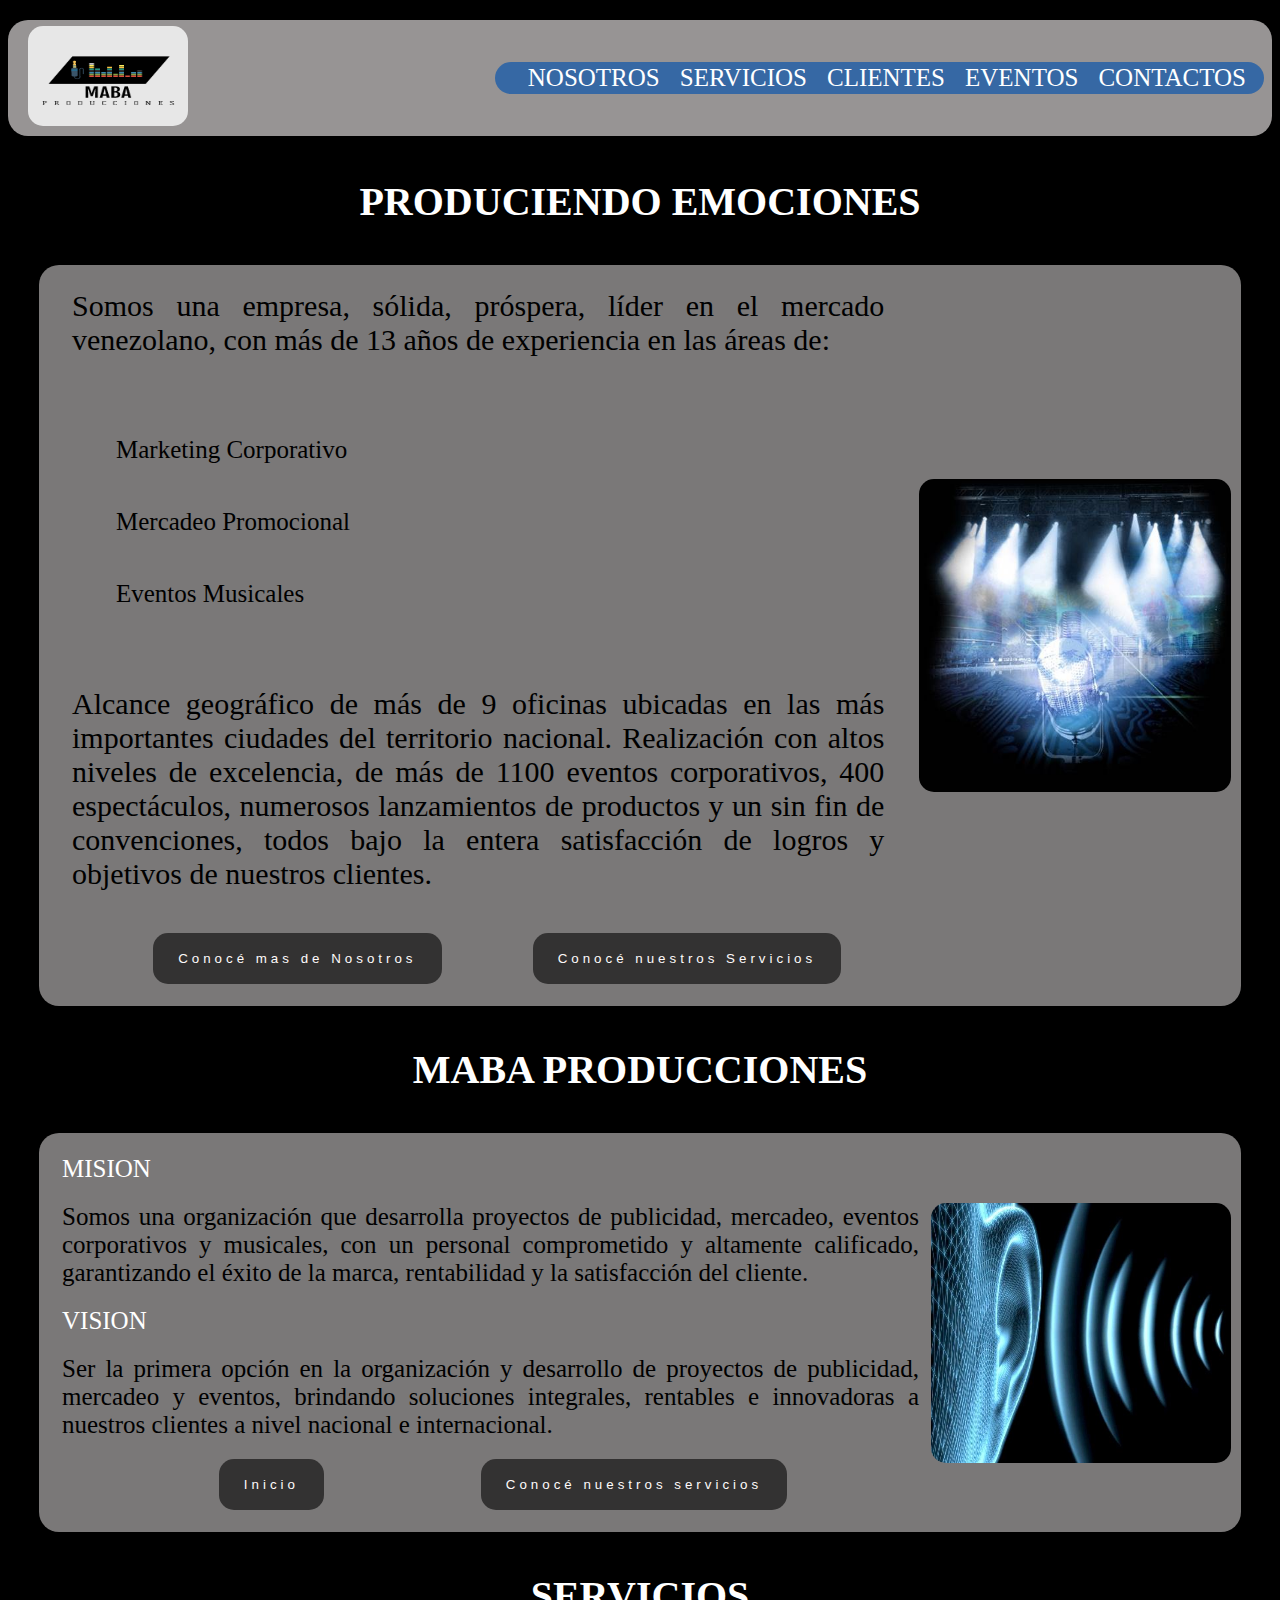
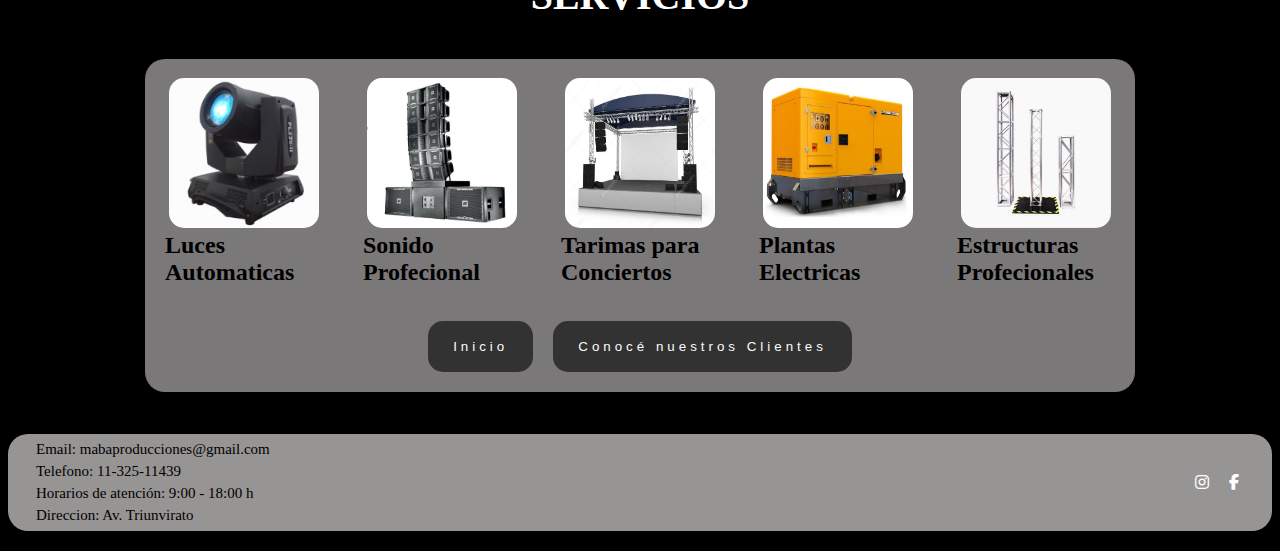
<file: index.html>
<!DOCTYPE html>
<html lang="es">

    <head>
        <meta charset="UTF-8">
        <meta http-equiv="X-UA-Compatible" content="IE=edge">
        <meta name="viewport" content="width=device-width, initial-scale=1.0">
        <title>NavBar</title>
        <link rel="stylesheet" href="style.css">
        <link href="https://cdnjs.cloudflare.com/ajax/libs/font-awesome/6.1.1/css/all.min.css" rel="stylesheet">
    </head>

    <body>
        
            <header>
                <a class="imagen" href="./index.html"> <img class="MABA"src="./image/Logo MABA.png" alt="logo maba"/></a>
                <nav>      
                    <input type="checkbox" id="check">
                    <label for="check" class="checkbutton">
                        <i class="fa-solid fa-bars"></i>
                    </label>
                        <ul class="ListaPrincipal">
                            <li><a href="#Nosotros">NOSOTROS</a></li>
                            <li><a href="#Servicios">SERVICIOS</a></li>
                            <li><a href="#Clientes">CLIENTES</a></li>
                            <li><a href="#Eventos">EVENTOS</a></li>
                            <li><a href="#Contactos">CONTACTOS</a></li>
                        </ul>
                </nav>
            </header>
        

        
        
        <main>
            
            <h1 class="title">PRODUCIENDO EMOCIONES</h1>
            
            <section class="Inicio">
                
                <img class="ImagIni" src="./image/Imagen1.jpg" alt="logo maba"/>
                
                <section class="Ininio1">
                        
                    

                <p class="Inicio">Somos una empresa, sólida, próspera, líder en el mercado venezolano, con más de 13 años de experiencia en las áreas de:</p>
	
                <ul class="Inicio">
                    <li class="Inicio">Marketing Corporativo</li>
                    <li class="Inicio">Mercadeo Promocional </li>
                    <li class="Inicio">Eventos Musicales</li>
                </ul>
               
                <p class="Inicio">Alcance geográfico de más de 9 oficinas ubicadas en las más importantes ciudades del territorio nacional. Realización con altos niveles de excelencia, de más de 1100 eventos corporativos, 400 espectáculos, numerosos lanzamientos de productos y un sin fin de convenciones, todos bajo la entera satisfacción de logros y objetivos de nuestros clientes.</p>    
                
                <div class="buttonIn">
                    <a class="buttonIn" href="#Nosotros"><button class="buttonIn">Conocé mas de Nosotros </button></a>
                    <a class="buttonIn" href="#Servicios"><button class="buttonIn">Conocé nuestros Servicios </button></a>
                </div>

                </section>

            </section>

            

            <h1 class="title" id="Nosotros">MABA PRODUCCIONES</h1>

            <section class="Nosotros">

                <img class="ImagNos" src="./image/sonido-audio.jpg" alt="logo maba"/>
                
                <section class="Nosotros1">

                    <ul class="MisionVision">
                        <li class="MisionVision">MISION</li>
                        <p class="MisionVision">Somos una organización que desarrolla proyectos de publicidad, mercadeo, eventos corporativos y musicales,  con un personal comprometido y altamente calificado, garantizando el éxito de la marca,  rentabilidad y la satisfacción del cliente.</p>
                        <li class="MisionVision">VISION</li>
                        <p class="MisionVision">Ser la primera opción en la organización y desarrollo de proyectos de publicidad, mercadeo y eventos, brindando soluciones integrales, rentables e innovadoras a nuestros clientes a nivel nacional e internacional.</p>
                    </ul>

                    <div class="buttonIn">
                        <a class="buttonIn" href="./index.html"><button class="buttonIn">Inicio </button></a>
                        <a class="buttonIn" href="#Servicios"><button class="buttonIn">Conocé nuestros servicios</button></a>
                    </div>                

                </section>

            </section>

            <h1 class="title" id="Servicios">SERVICIOS</h1>

            <section class="Servicios">

                               
                <section class="Servicios1">

                    <article>
                        <img class="cartImg" src="./image/luces r.jpg" alt="luces"/>
                            
                        <div class="cartText">
                            <h2>Luces Automaticas</h2>
                        </div>
                    </article>

                    <article>
                        <img class="cartImg" src="./image/sonido pro.jpg" alt="Sonido"/>
                            
                        <div class="cartText">
                            <h2>Sonido Profecional</h2>
                        </div>
                    </article>

                    <article>
                        <img class="cartImg" src="./image/tarimas.jpg" alt="Tarimas"/>
                            
                        <div class="cartText">
                            <h2>Tarimas para Conciertos</h2>
                        </div>
                    </article>

                    <article>
                        <img class="cartImg" src="./image/plantas e.jpg" alt="Plantas Electricas"/>
                            
                        <div class="cartText">
                            <h2>Plantas Electricas</h2>
                        </div>
                    </article>

                    <article>
                        <img class="cartImg" src="./image/truses.jpg" alt="Estructuras"/>
                            
                        <div class="cartText">
                            <h2>Estructuras Profecionales</h2>
                        </div>
                    </article>          

                </section>

                <div class="buttonIn">
                    <a class="buttonIn" href="./index.html"><button class="buttonIn">Inicio </button></a>
                    <a class="buttonIn" href="#Clientes"><button class="buttonIn">Conocé nuestros Clientes</button></a>
                </div>      

            </section>

        </main>  
        
        <footer class="contact">
            
            
            <section class="contact">
            <ul class="contact">
                <li><p class="contact"> Email: mabaproducciones@gmail.com </p></li>
                <li><p class="contact"> Telefono: 11-325-11439 </p></li>
                <li><p class="contact"> Horarios de atención: 9:00 - 18:00 h </p></li>
                <li><p class="contact"> Direccion: Av. Triunvirato </p></li>
            </ul>   
            </section>

            <section class="Redes">

                <div class="Redes1">
                    <a href="https://www.instagram.com/">
                    <i class="fa-brands fa-instagram"></i>
                    </a>
                </div>

                <div class="Redes2">
                    <a href="https://www.facebook.com/">
                    <i class="fa-brands fa-facebook-f"></i>
                    </a>
                </div>

            </section>

        </footer>

    </body>
</html>
</file>
<file: style.css>
*{
    margin:0;
    padding:0;
    box-sizing: border-box;
}

header{
    margin: 20px 8px;
    padding: 2px 23px;
    display: flex;
    align-items: center;
    justify-content: space-between;
    background-color: rgb(151 148 148);
    border-radius: 20px;
    
    
}

nav{
    margin: 15px -15px;
    padding: 2px 23px;
    background-color: rgba(41, 99, 167, 0.884);
    display: flex;
    align-items: center;
    justify-content: space-between;
    border-radius: 20px;
    
}

.checkbutton{
    font-size: 30px;
    color: white;
    float: right;
    line-height: 80px;
    margin-right: 40px;
    cursor: pointer;
    display: none;
}

#check{
    display: none;
}

body{
    background-color: black;
    background-attachment: fixed;
    background-repeat: no-repeat;
    background-size: cover;
}



img.MABA{
    width: 160px;
    height: 100px;
    border-radius: 15px;
    margin: 4px -13px;
}

img.ImagIni{
    width: 350px;
    height: 313px;
    border-radius: 15px;
    margin: 4px -13px;
    
}

img.ImagNos{
    width: 300px;
    height: 260px;
    border-radius: 15px;
    margin: 4px -13px;
}

img.cartImg{
    width: 150px;
    height: 150px;
    border-radius: 15px;
    margin: 4px -13px;
}


ul.ListaPrincipal{
    list-style: none;
    display: flex;
    margin-right: -15px;
    font-size: 25px;
}

li{
    font-size: 25px;
}

a{
    margin: 0 10px;
    color:white;
    align-items: center;    
    text-decoration: none;
}


.buttonIn{
    display: flex;
    flex-direction: row;
    justify-content: space-evenly;
    margin: 10px 10px;
    letter-spacing: 4px;
    color: #fffbfb;
    border: none;
    background-color: transparent;
    
}

a.buttonIn{
    background-color: #333232;
    padding: 8px 15px; 
    border-radius: 15px;
    border: none;
    cursor: pointer;
    transition-duration: 0.4s;
}


ul.ListaPrincipal :hover{
    font-size: 30px;
    font-style: oblique;
    font-weight: bold;
}


h1{
    align-items: center; 
    color:white;
    display: flex;
    justify-content: center;
   
}

main{
    margin: 20px 8px;
    padding: 2px 23px;
    display: flex;
    align-items: center;
    flex-direction: column;
    justify-content: center;
}

.Inicio {
    margin: 20px 8px;
    padding: 2px 23px;
    display: flex;
    background-color: rgba(151, 148, 148, 0.808);
    border-radius: 20px;
    flex-direction: row-reverse;
    align-items: center;
    justify-content: flex-start;
    flex-wrap: nowrap;
    align-content: flex-start;
}

.Ininio1{
    display: flex;
    flex-direction: column;
    justify-content: center;
}

.Nosotros{
    margin: 20px 8px;
    padding: 2px 23px;
    display: flex;
    background-color: rgba(151, 148, 148, 0.808);
    border-radius: 20px;
    flex-direction: row-reverse;
    align-items: center;
    justify-content: flex-start;
    flex-wrap: nowrap;
    align-content: flex-start;
}

.Nosotros1{
    display: flex;
    flex-direction: column;
    justify-content: center;
}

.Servicios{
    margin: 20px 8px;
    padding: 2px -23px ;
    display: flex;
    background-color: rgba(151, 148, 148, 0.808);
    border-radius: 20px;
    flex-direction: column;
    align-items: center;
    justify-content: flex-start;
    flex-wrap: nowrap;
    align-content: flex-start;
}

.Servicios1{
    display: flex;
    justify-content: space-evenly;
    flex-wrap: wrap;
    flex-direction: row;
    align-content: flex-end;
    align-items: center;
}

article{
    padding: 15px 20px;
    width: 198px;
    display: flex;
    align-items: center;
    flex-direction: column;
}


.title{
    align-items: center; 
    color:white;
    display: flex;
    justify-content: center;
    font-size: 40px;
    padding: 20px 7px;
}

ul.MisionVision{
    list-style: none;
    display: flex;
    flex-direction: column;
    align-items: flex-start;
    margin-right: -15px;
    font-size: 25px;
}

li.MisionVision{
    padding: 20px 0;
    color:white;
}

p.MisionVision{
    display:flex;
    justify-content: space-between;
    text-align: justify;
    padding: 0px 40px 0px 0px;
}


p.Inicio{
    display:flex;
    justify-content: space-between;
    text-align: justify;
    padding: 2px 40px 2px 2px;
    font-size: 30px;
    background-color: transparent;
}

ul.Inicio{
    list-style: none;
    display: flex;
    flex-direction: column;
    align-items: flex-start;
    margin-right: -15px;
    font-size: 30px;
    padding: 15px;
    background-color: transparent;
}

li.Inicio{
    background-color: transparent;
}



ul.contact{
    flex-direction: column;
    justify-content: space-around;
    align-items: center;
    color: rgb(0, 0, 0);
    list-style-type: none;
   
}

p.contact{
    
    text-align: left;
    font-size: 15px;
    margin: 5px;
}

/* Footer*/

footer{
    margin: 20px 8px;
    padding: 2px 23px;
    display: flex;
    align-items: center;
    justify-content: space-between;
    background-color: rgb(151 148 148);
    border-radius: 20px;
    bottom: 0;
}

.Redes{
    
    display: flex;
    flex-direction: row;
}

/*Media*/

@media (max-width: 1199.99px){
    nav ul li a{
        font-size: 25px
    }


}

@media (max-width: 1000.99px){
    .checkbutton{
        display: block;
    }

    #check:checked ~ ul{
        left: 0;
    }

    .ListaPrincipal{
        display: flex;
        display: block;
        position: fixed;
        background: #2c3e50;
        top: 140px;
        left: -100%;
        text-align: center;
        transition: all .5s;
        flex-direction: column;
        align-items: flex-start;
    }

    nav ul li{
        margin: 20px 0;
    }
    nav ul li a {
        font-size: 15px;
    }

    li a:hover, li a.active{
        background: none;
        color: black;
    }

    #check:checked ~ ul{
        left: 0;
    }
  

    header{
        width: 150vh;
    }

    main{
        width: 150vh;
        list-style: none;
        display: flex;
        flex-direction: column;
        margin-right: -15px;
        font-size: 15px;
        justify-content: space-between;
    }

    h1.title{
        font-size: 20px; 
        justify-content:center;
    }
  
    footer{
        width: 150vh;
    }

}

@media (max-width: 500.99px){
    .checkbutton{
        display: block;
    }

    #check:checked ~ ul{
        left: 0;
    }

    
    .ListaPrincipal{
        display: flex;
        display: block;
        position: fixed;
        background: #2c3e50;
        top: 140px;
        left: -100%;
        text-align: center;
        transition: all .5s;
        flex-direction: column;
        align-items: flex-start;
    }

    img.ImagIni{
        display: none;        
    }
    
    img.ImagNos{
        display: none;
    }
    
    nav ul li{
        margin: 20px 0;
    }
    nav ul li a {
        font-size: 15px;
    }

    li a:hover, li a.active{
        background: none;
        color: black;
    }

    #check:checked ~ ul{
        left: 0;
    }
  

    header{
        width: 80vh;
    }

    main{
        width: 80vh;
        list-style: none;
        display: flex;
        flex-direction: column;
        margin-right: -15px;
        font-size: 10px;
        
    }

    h1.title{
        font-size: 15px; 
        justify-content:center;
    }


    footer{
        width: 80vh;
        
    }

    footer ul li p.contact{
        font-size: 15px;
    }

}

/* animaciones */

img.ImagIni{
    animation: floating 3s ease 0s infinite alternate;
}

img.ImagNos{
    animation: floating 3s ease 0s infinite alternate;
}

@keyframes floating{
    from{
        transform: translateY(20px);
    }
    to{
        transform: translateY(-20px);
    }
}

a.buttonIn:hover{
    animation: zooom 1s linear 0s infinite alternate;
    background-color: rgba(41, 99, 167, 0.884);
}

.Redes1:hover{
    animation: rotate 1s linear 0s infinite alternate;
    color: rgba(41, 99, 167, 0.884);
    
}

.Redes2:hover{
    animation: rotate 1s linear 0s infinite alternate;
    color: rgba(41, 99, 167, 0.884);
}


@keyframes zooom{
    from{
        transform: scale(0.9);
    }
    to{
        transform: scale(1);
    }
}


.cartImg:hover{
    animation: rotate 3s linear 0s infinite alternate;
}

@keyframes rotate{
    from{
        transform: rotate(360grad);
    }
    to{
        transform:  rotate(360grad);
    }
}
</file>
